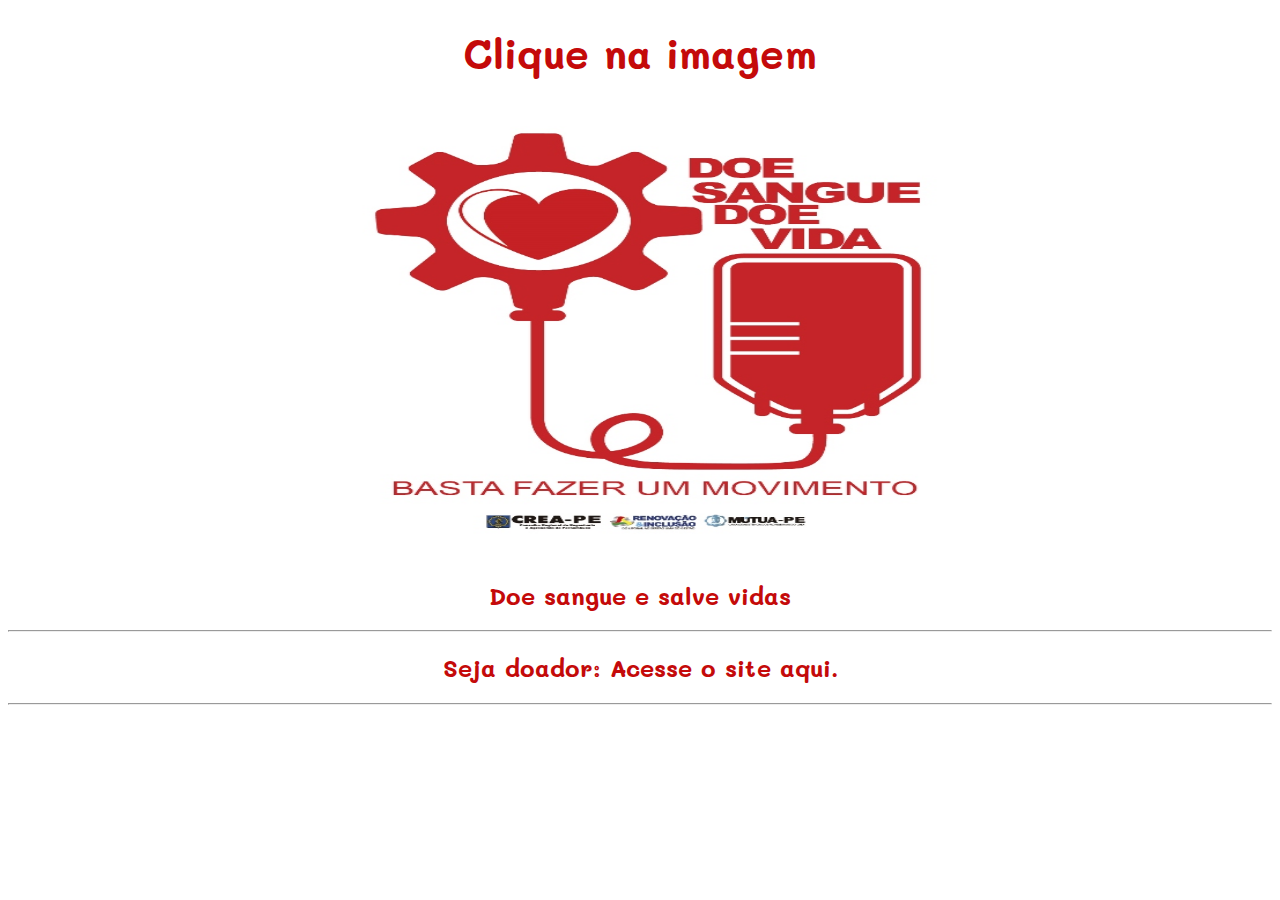
<file: Modal/1.html>
<!DOCTYPE html>
<html lang="pt-br">
<head>
    <meta charset="UTF-8">
    <meta name="viewport" content="width=device-width, initial-scale=1.0">
    <meta http-equiv="X-UA-Compatible" content="ie=edge">
    <title>Doe</title>
    <script src="./js/1.js"></script>
    <link rel="stylesheet" href="./css/1.css">
    <link href="https://fonts.googleapis.com/css?family=Mali|Notable" rel="stylesheet">
</head>
<body>
    <h1>Clique na imagem</h1>

    <figure>
    <img src="imagens/imagem2.jpg" id="muda" onclick=" mudaImagem();" width="100%;" height="450px;" onmouseout="voltarImg();">
   <h2><figcaption>Doe sangue e salve vidas</figcaption></h2> 
</figure>
<hr> <h2>Seja doador: Acesse o site aqui.</h2>   <hr>

<style>
.modal-container{
    width: 100vw;
    height: 100vh;
    background: rgba(0,0,0,.5);
    position: fixed;
    top: 0px;
    left: 0px;
    z-index: 2000;
    display: none;
    justify-content: center;
    align-items: center;
}
.fechar{
    position: absolute;
    font-size: 1.2em;
    top: -30PX;
    right: -30px;
    width: 50px;
    height: 50px;
    border-radius: 50%;
    border: 4px solid white;
    background: #988b7a;
    color: white;
    font-family: "PT MONO", monospace;
    cursor: pointer;
    box-shadow: 0 4px 4px 0 rgba(0,0,0,.3);
}
@keyframes modal{
    from{
        opacity: 0;
        transform: translate3d(0,-60px, 0);
    }
    to{
        opacity: 1;
        transform: translate3d(0, 0 , 0);
    }
}
mostrar .modal{
    animation: modal .3s;
}
.modal-container.mostrar{
display: flex;
}
.modal{
    background: white;
    width: 60%;
    min-width: 300px;
    padding: 40px;
    border: 10px solid #988b7a;
    box-shadow: 0 0 0 10px white;
    position: relative;
}
</style>
<div id="modal-promocao" class="modal-container">
<div class="modal">
    <button class="fechar">X</button>
<h3>Cadastre-se na Camilas</h3>
<form >
    <input type="text" class="input" placeholder="Email">
    <input type="button" class="button" value="Cadastrar">
</form>
</div>
</div>
<script>  
function iniciaModal(modalId){
    const modal = document.getElementById(modalId);
    modal.classList.add('mostrar');

    iniciaModal('modal-promocao');
}
</script>
</body>
</html>
</file>
<file: Modal/css/1.css>
body{
    font-family: 'Notable', sans-serif;
font-family: 'Mali', cursive;
}
h1{
    text-align: center;
font-size: 40px;
color: rgb(196, 10, 10);

}
h2{
    text-align: center;
    color: rgb(196, 10, 10);
}
</file>
